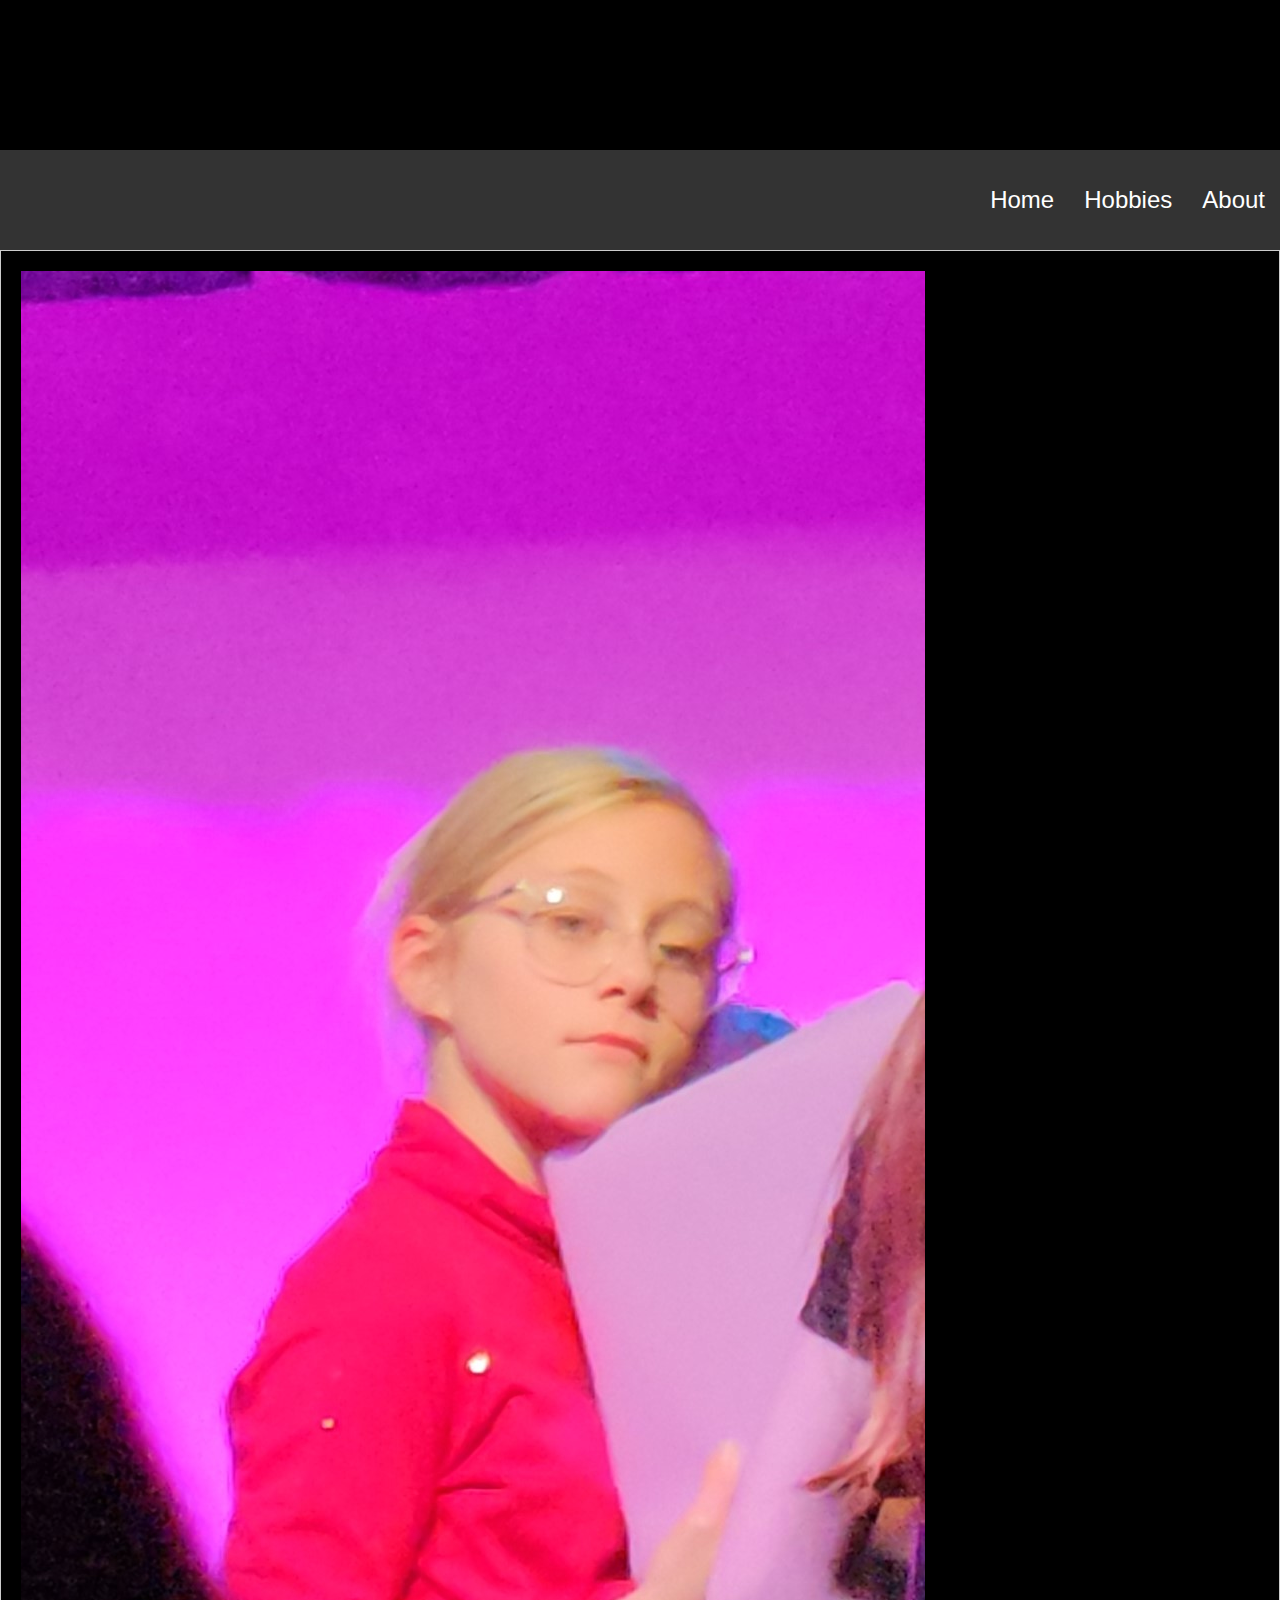
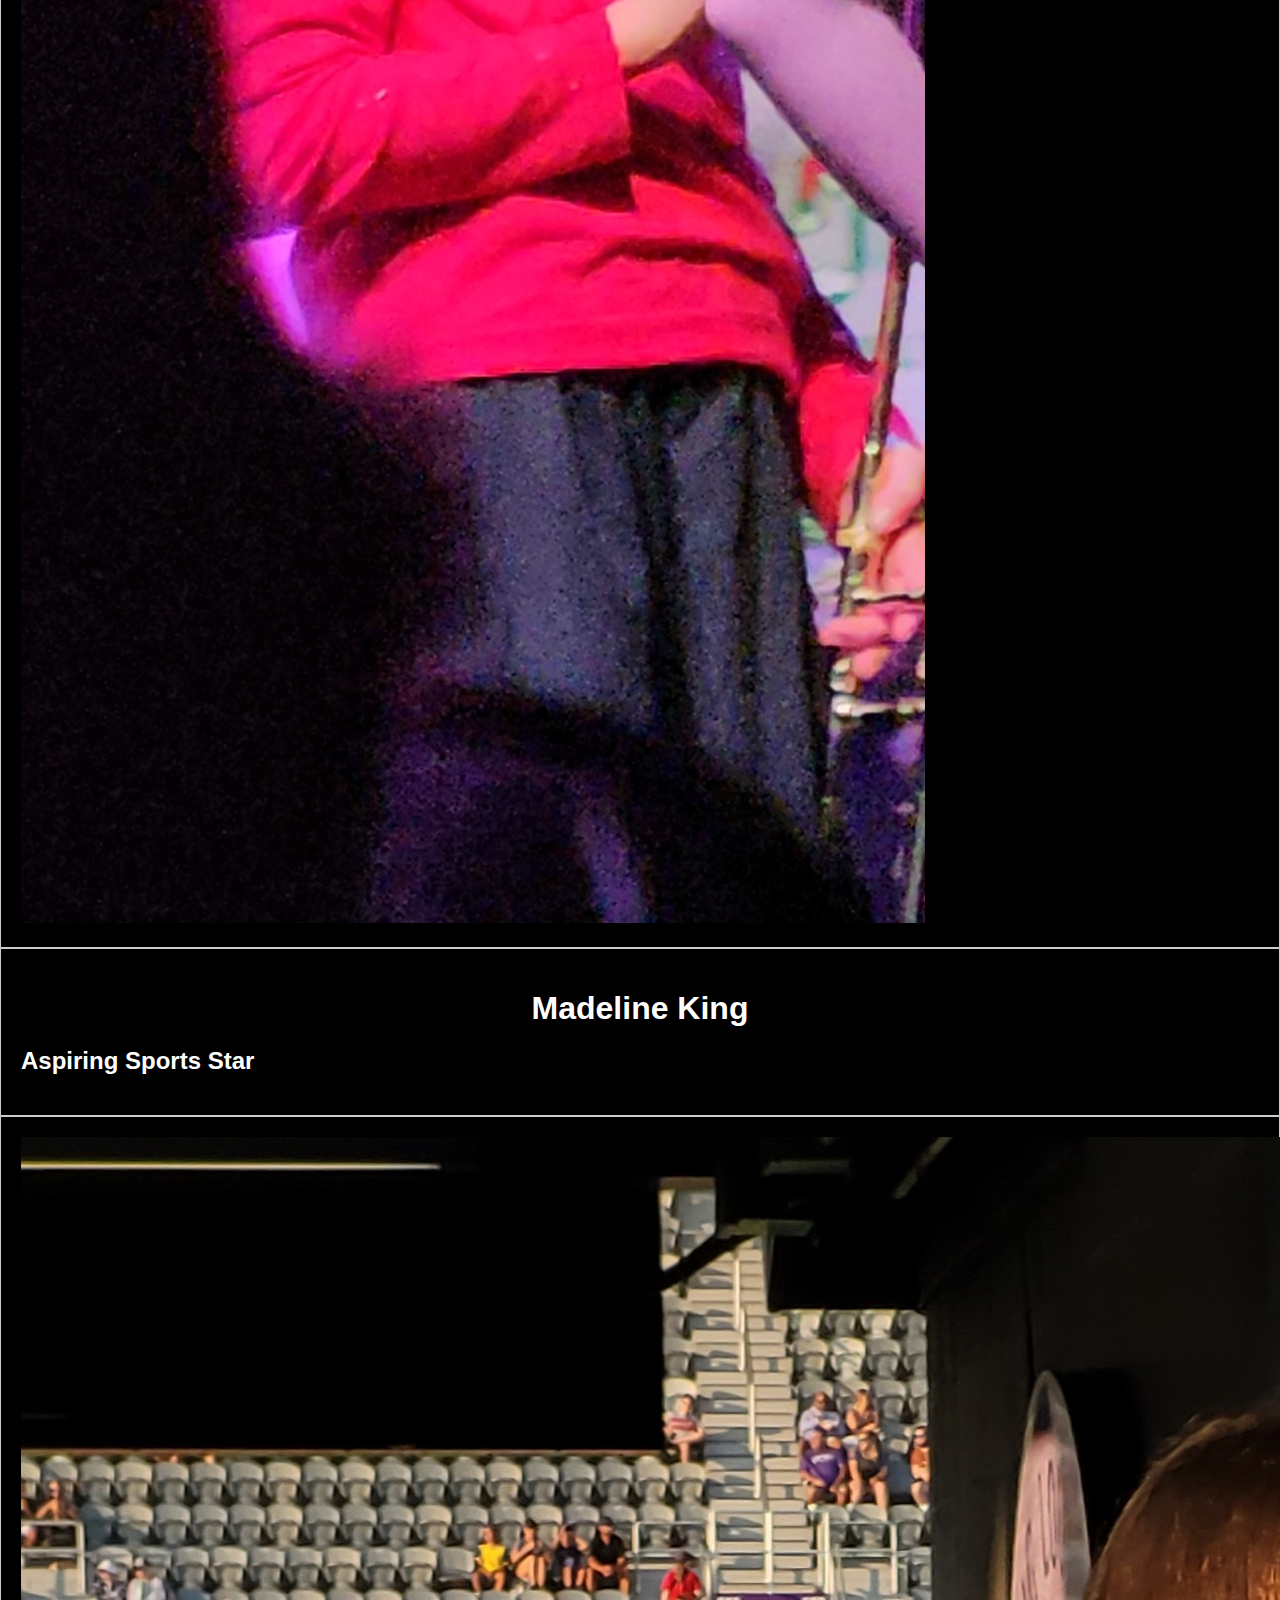
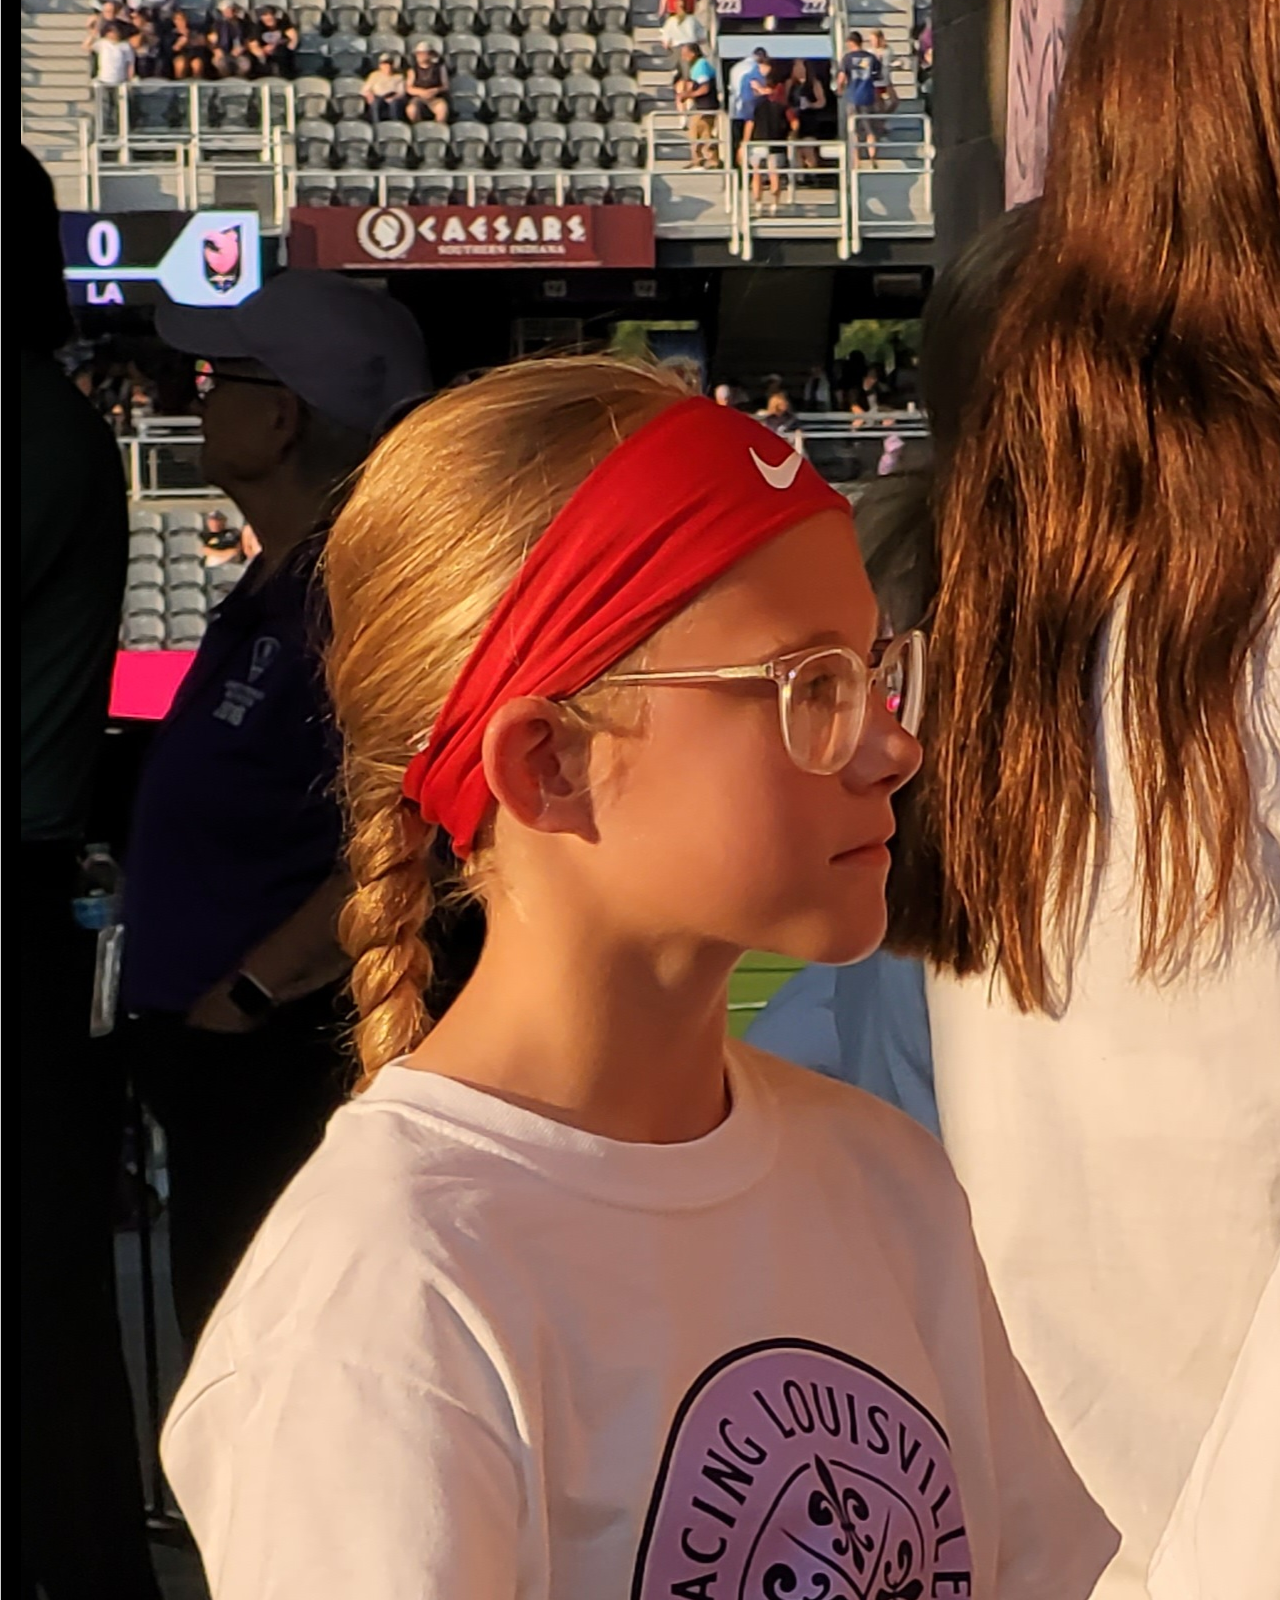
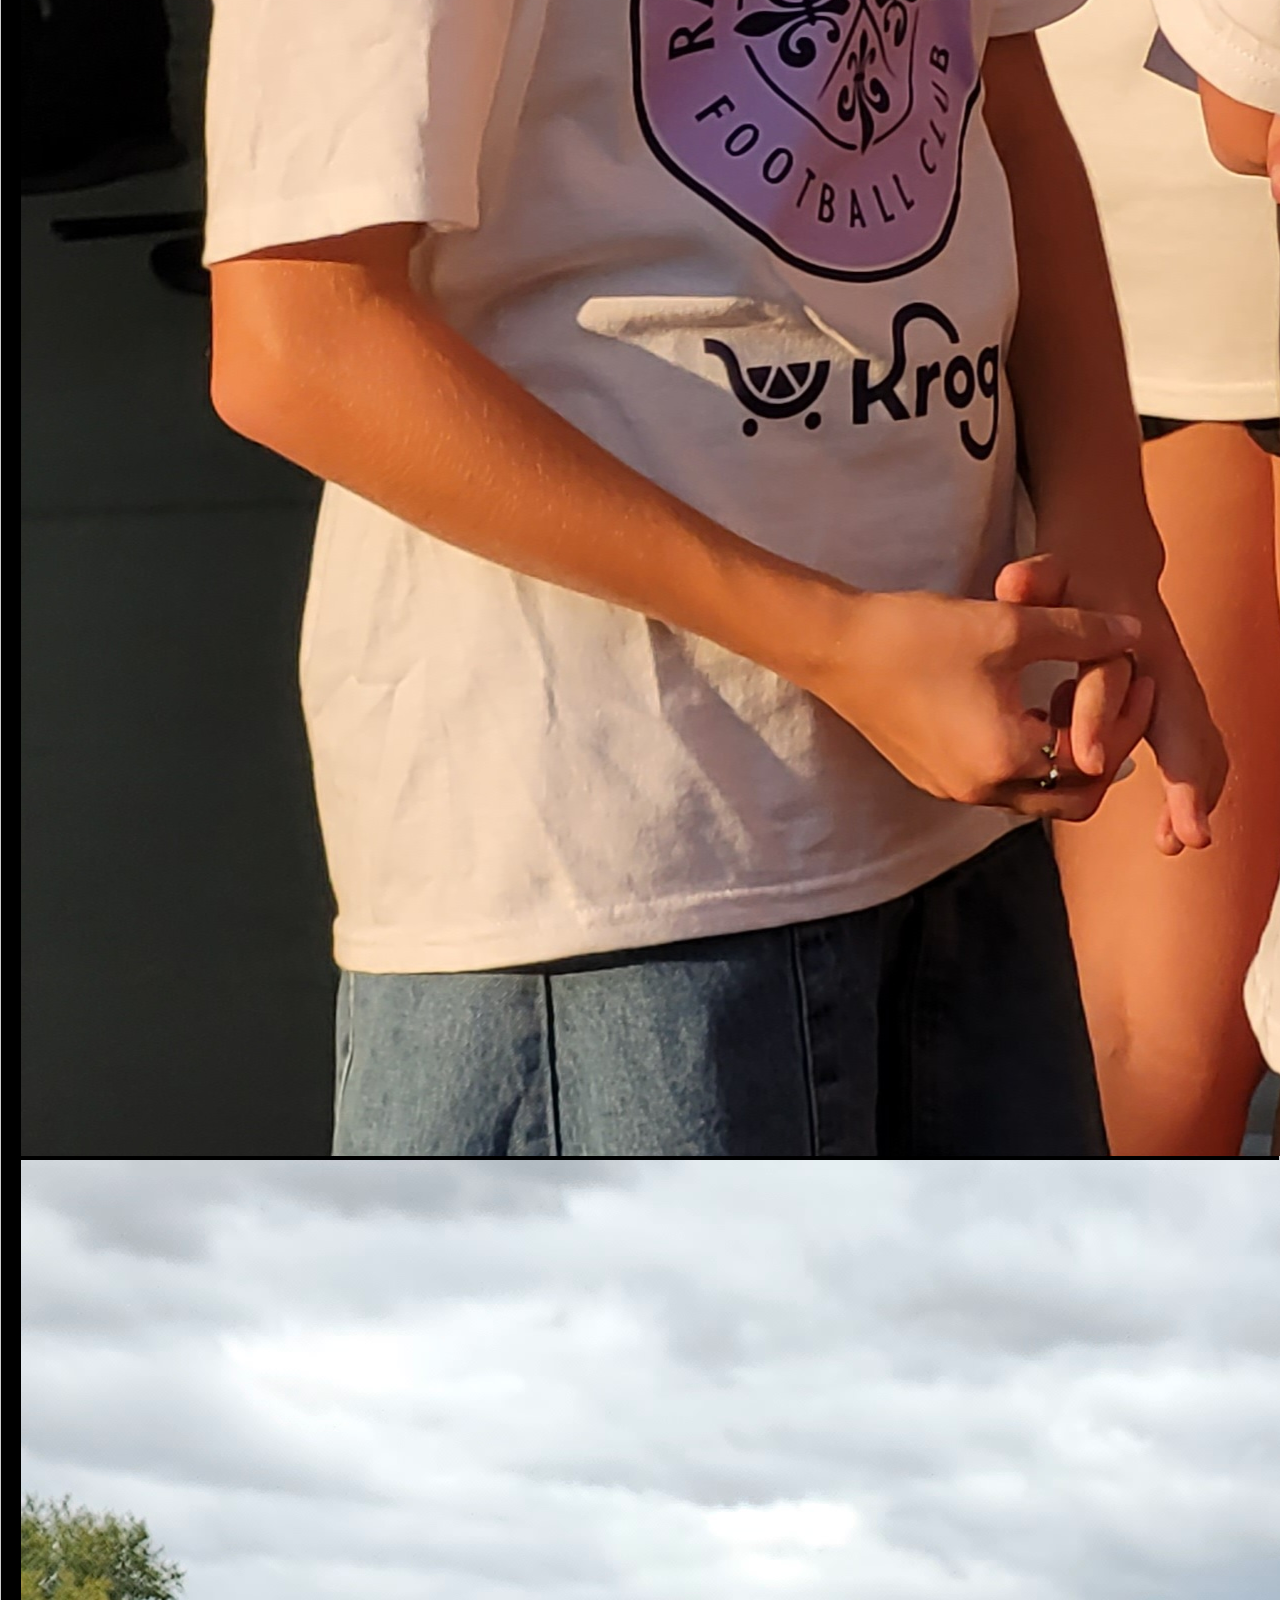
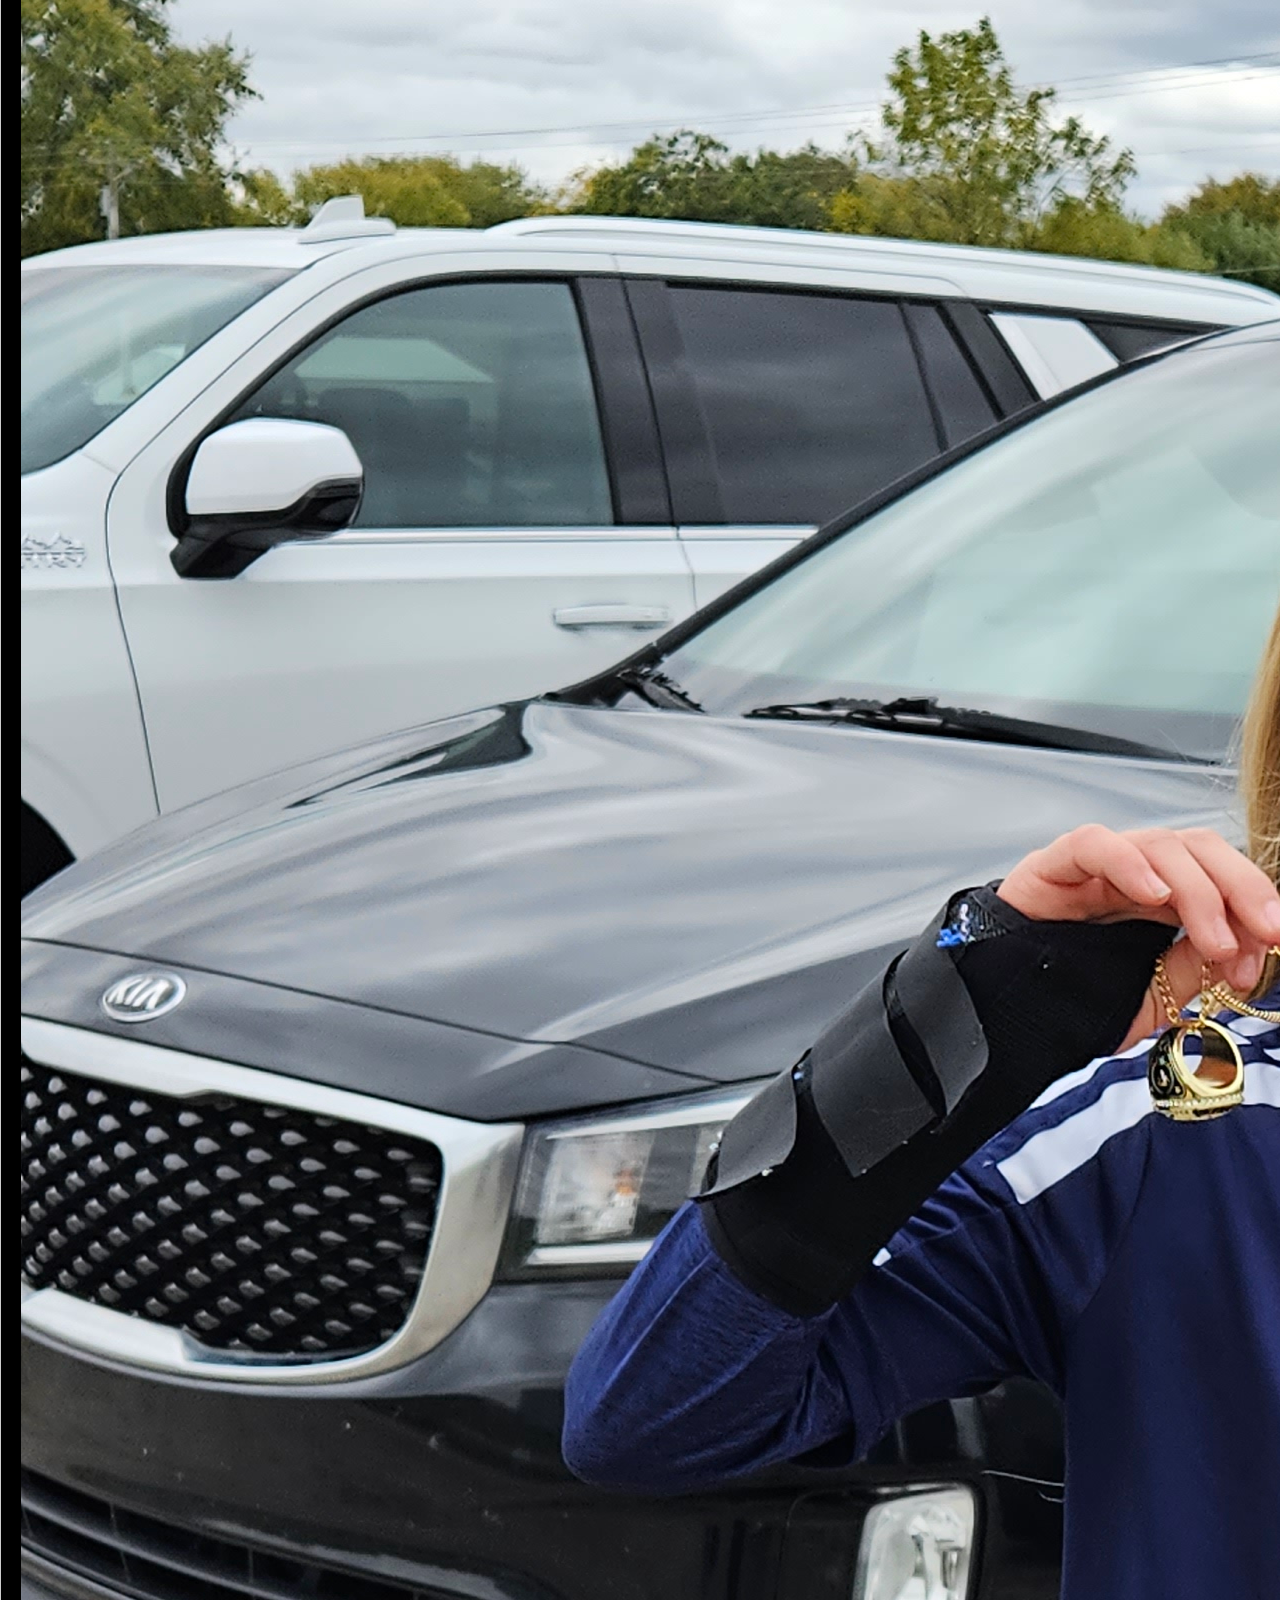
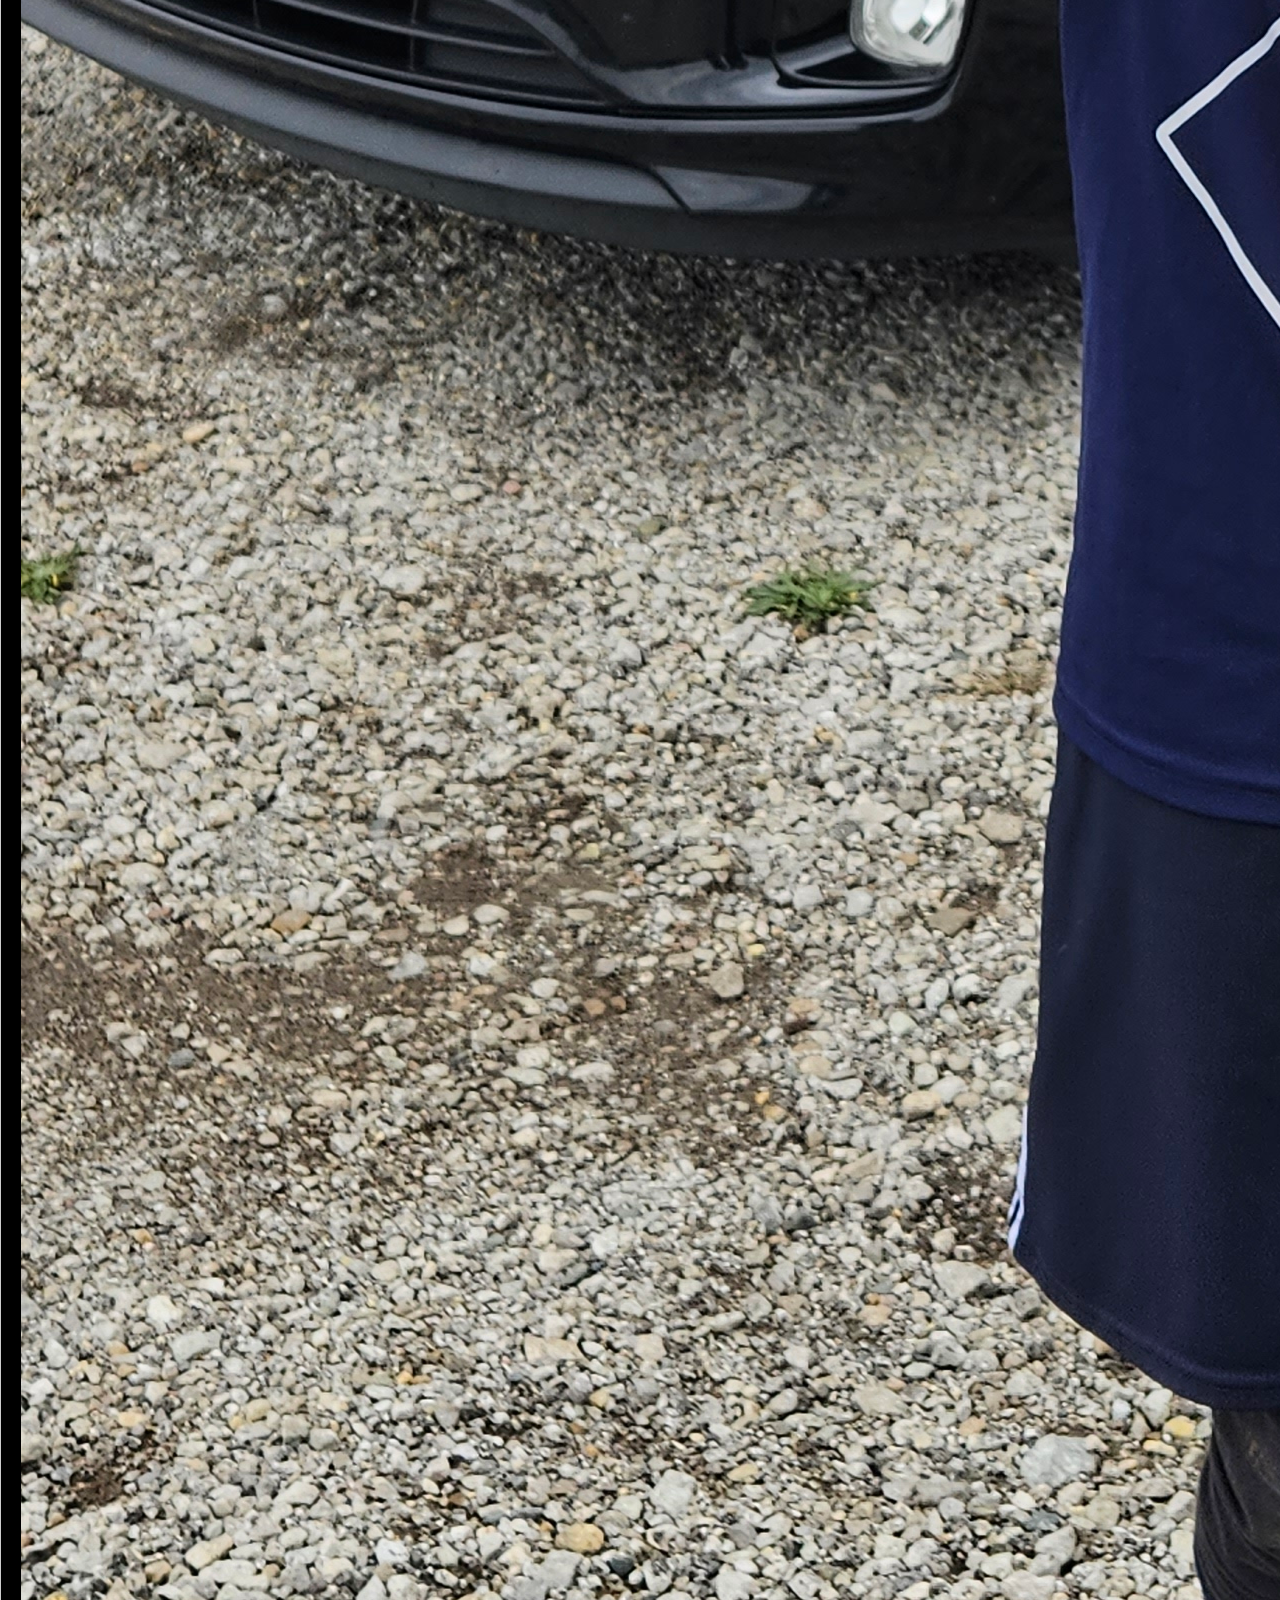
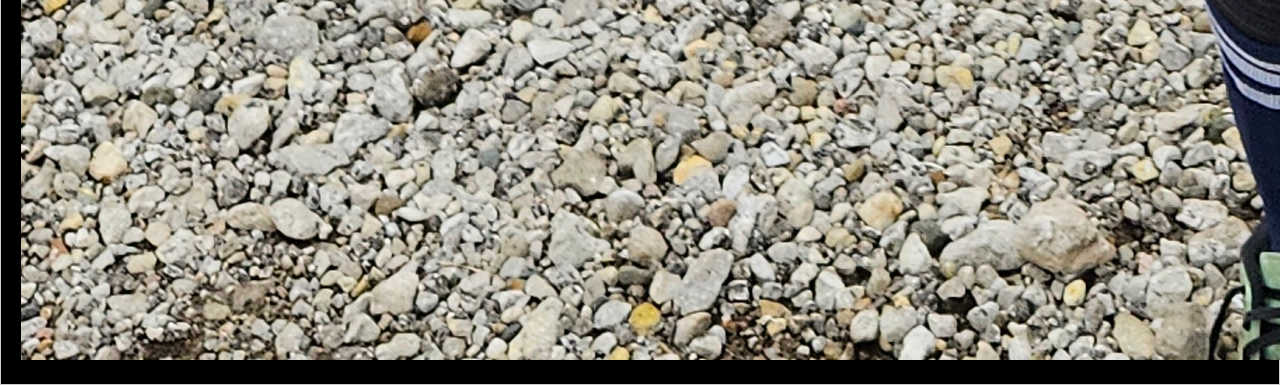
<file: Index.html>
<!DOCTYPE html>
<html lang="en">
<head>
    <meta charset="UTF-8">
    <meta name="viewport" content="width=device-width, initial-scale=1.0">
    <title>Landing</title>
    <link rel="stylesheet" href="bioSite.css">
</head>
<body>
    <div id="navbar">
        <a href="#">Home</a>
        <a href="hobbies.html">Hobbies</a>
        <a href="about.html">About</a>
    </div>
    <div class="indexcontainer">
        <div class="column">
            <img src="images/OrchestraLanding.jpg" alt="Image 1">
        </div>
        <div class="column">
            <h1>Madeline King</h1>
            <h2>Aspiring Sports Star</h2>
        </div>
        <div class="column">
            <img src="images/Soccer.jpg" alt="Image 2">
            <img src="images/MVP.jpg" alt="Image 3">
        </div>
    </div>
    <footer>
        
    </footer>
</body>
</html>
</file>
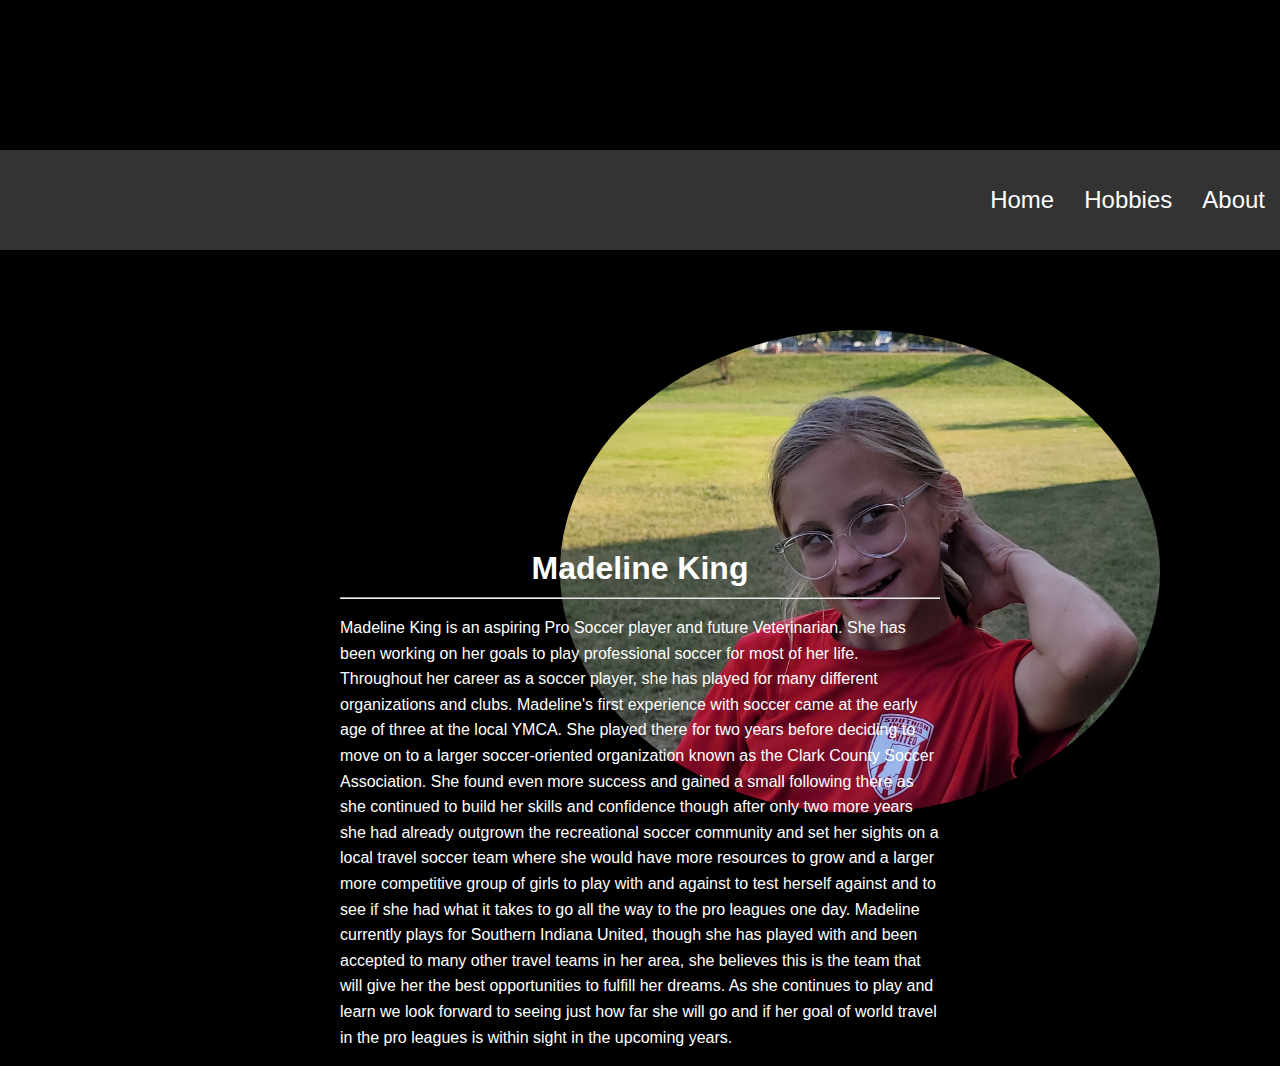
<file: About.html>
<!DOCTYPE html>
<html lang="en">
    <head>
        <meta charset="UTF-8">
        <meta name="viewport" content="width=device-width, initial-scale=1.0">
        <title>About</title>
        <link rel="stylesheet" href="bioSite.css">
    </head>
    <body>
        <div id="navbar">
            <a href="index.html">Home</a>
            <a href="hobbies.html">Hobbies</a>
            <a href="#">About</a>
        </div>
        <div class="aboutcontainer">
            <div class="left">
                <h1>Madeline King</h1>
                <hr>
                <p>Madeline King is an aspiring Pro Soccer player and future Veterinarian. She has been working on her goals to play professional soccer for most of her life. Throughout her career as a soccer player, she has played for many different organizations and clubs. Madeline's first experience with soccer came at the early age of three at the local YMCA. She played there for two years before deciding to move on to a larger soccer-oriented organization known as the Clark County Soccer Association. She found even more success and gained a small following there as she continued to build her skills and confidence though after only two more years she had already outgrown the recreational soccer community and set her sights on a local travel soccer team where she would have more resources to grow and a larger more competitive group of girls to play with and against to test herself against and to see if she had what it takes to go all the way to the pro leagues one day. Madeline currently plays for Southern Indiana United, though she has played with and been accepted to many other travel teams in her area, she believes this is the team that will give her the best opportunities to fulfill her dreams. As she continues to play and learn we look forward to seeing just how far she will go and if her goal of world travel in the pro leagues is within sight in the upcoming years.​</p>
            </div>
            <div class="right">
                <img src="images/About.jpg" alt="Madeline King">
            </div>
        </div>
    </body>
    <footer>
        
    </footer>
</html>
</file>
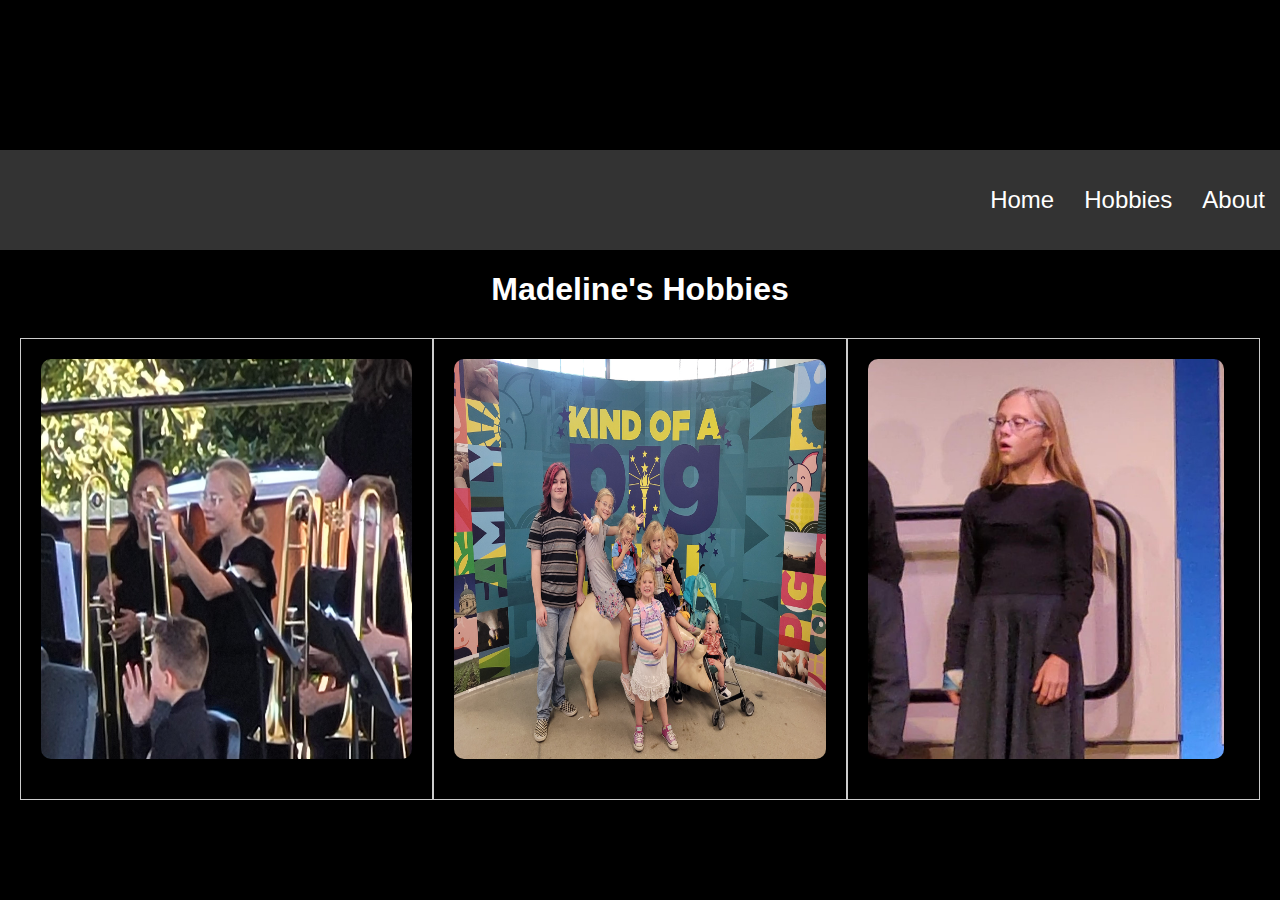
<file: Hobbies.html>
<!DOCTYPE html>
<html lang="en">
    <head>
        <meta charset="UTF-8">
        <meta name="viewport" content="width=device-width, initial-scale=1.0">
        <title>Hobbies</title>
        <link rel="stylesheet" href="bioSite.css">
    </head>
    <body>
        <div id="navbar">
            <a href="index.html">Home</a>
            <a href="#">Hobbies</a>
            <a href="about.html">About</a>
        </div>
        <h1>Madeline's Hobbies</h1>
        <div class="hobbiescontainer">
            <div class="column">
                <img src="images/Orchestra.jpg" alt="Orchestra">
                <p></p>
            </div>
            <div class="column">
                <img src="images/4H.jpg" alt="4-H">
                <p></p>
            </div>
            <div class="column">
                <img src="images/Choir.jpg" alt="Choir">
                <p></p>
            </div>
        </div>
    </body>
    <footer>
        
    </footer>
</html>
</file>
<file: bioSite.css>
body {
    font-family: Arial, sans-serif;
    margin: 0;
    padding: 150px 0 0;
    background-color: black;
    color: white;
}

.column {
    flex: 1;
    padding: 20px;
    border: 1px solid #ccc;
    box-sizing: border-box;
}

.navbar-container{
    position: fixed;
    top: 0;
    width: 100%;
    z-index: 999;
    display: flex;
    background-color: #333;
    height: 100px;
    align-items: center;
}

#name {
    padding-left: 5%;
    color: #fff;
    margin-right: auto;
    font-size: x-large;
}

#navbar {
    background-color: #333; 
    height: 100px; 
    display: flex; 
    justify-content: right;
    align-items: center; 
}

#navbar a {
    color: white; 
    text-decoration: none; 
    font-size:x-large;
    margin: 0 15px; 
}

#navbar a:hover {
    background-color: #555;
    color: #fff;
}

h1 {
    text-align: center;
    color:#fff;
    margin-bottom: 10px;
}

p {
    text-align: left;
    line-height: 1.6;
}

.aboutcontainer {
    position: relative;
    width: 100%;
    max-width: 600px;
    margin: 300px auto 0;
    box-sizing: border-box;
}

.aboutcontainer img {
    width: 100%;
    max-width: 600px;
    z-index: -1;
    position: absolute;
    top: -20cap;
    right: -20cap;
    border-radius: 50%;
}

#text {
    position: relative;
    width: 70%; 
    left: 0%; 
    transform: translateY(-50%);
    padding: 20px;
}

.hobbiescontainer {
    display: flex;
    align-items: stretch;
    justify-content: space-around;
    padding: 20px;
}

.hobbiescontainer img {
    max-width: 100%;
    height: 400px;
    border-radius: 10px;
}

.row {
    display: flex;
    align-items: center;
    padding: 20px;
    box-sizing: border-box;
    width: 75%;
    margin: 0 auto;
  }
  .row:nth-child(even) {
    background-color: goldenrod;
  }
  .row:nth-child(odd) {
    background-color: crimson;
    color: black;
  }

  .row img {
    width: auto;
    height: 50cap;
    margin-right: 20px;
  }
  .row .text {
    flex: 30%;
  }
</file>
